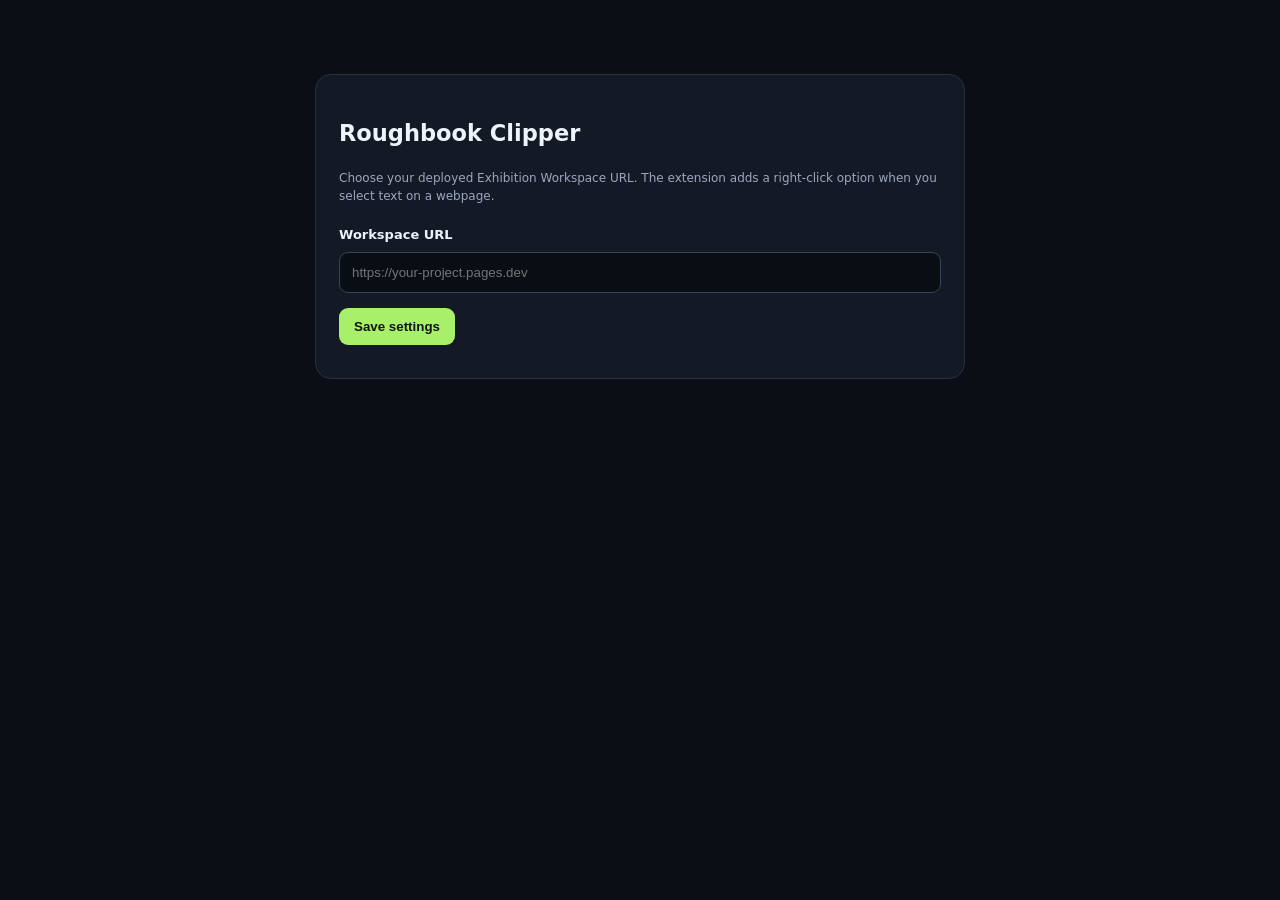
<file: extension/options.html>
<!doctype html><html lang="en"><head><meta charset="utf-8"><meta name="viewport" content="width=device-width,initial-scale=1"><title>Roughbook Clipper Settings</title><style>body{font:15px/1.5 system-ui,sans-serif;background:#0b0e15;color:#edf2fb;max-width:650px;margin:50px auto;padding:24px}section{border:1px solid #283041;border-radius:16px;padding:23px;background:#131925}label{display:block;font-weight:650;font-size:13px;margin:20px 0 7px}input{width:100%;box-sizing:border-box;padding:12px;border-radius:9px;border:1px solid #394255;background:#090d14;color:#fff}button{margin-top:15px;border:0;border-radius:9px;padding:11px 15px;background:#a9f06a;color:#10150d;font-weight:750;cursor:pointer}.muted{color:#9ba8bd;font-size:12px}#status{font-size:12px;margin-top:10px}</style></head><body><section><h1>Roughbook Clipper</h1><p class="muted">Choose your deployed Exhibition Workspace URL. The extension adds a right-click option when you select text on a webpage.</p><form id="form"><label for="appUrl">Workspace URL</label><input id="appUrl" type="url" placeholder="https://your-project.pages.dev" required><button>Save settings</button><div id="status" role="status"></div></form></section><script src="options.js"></script></body></html>
</file>
